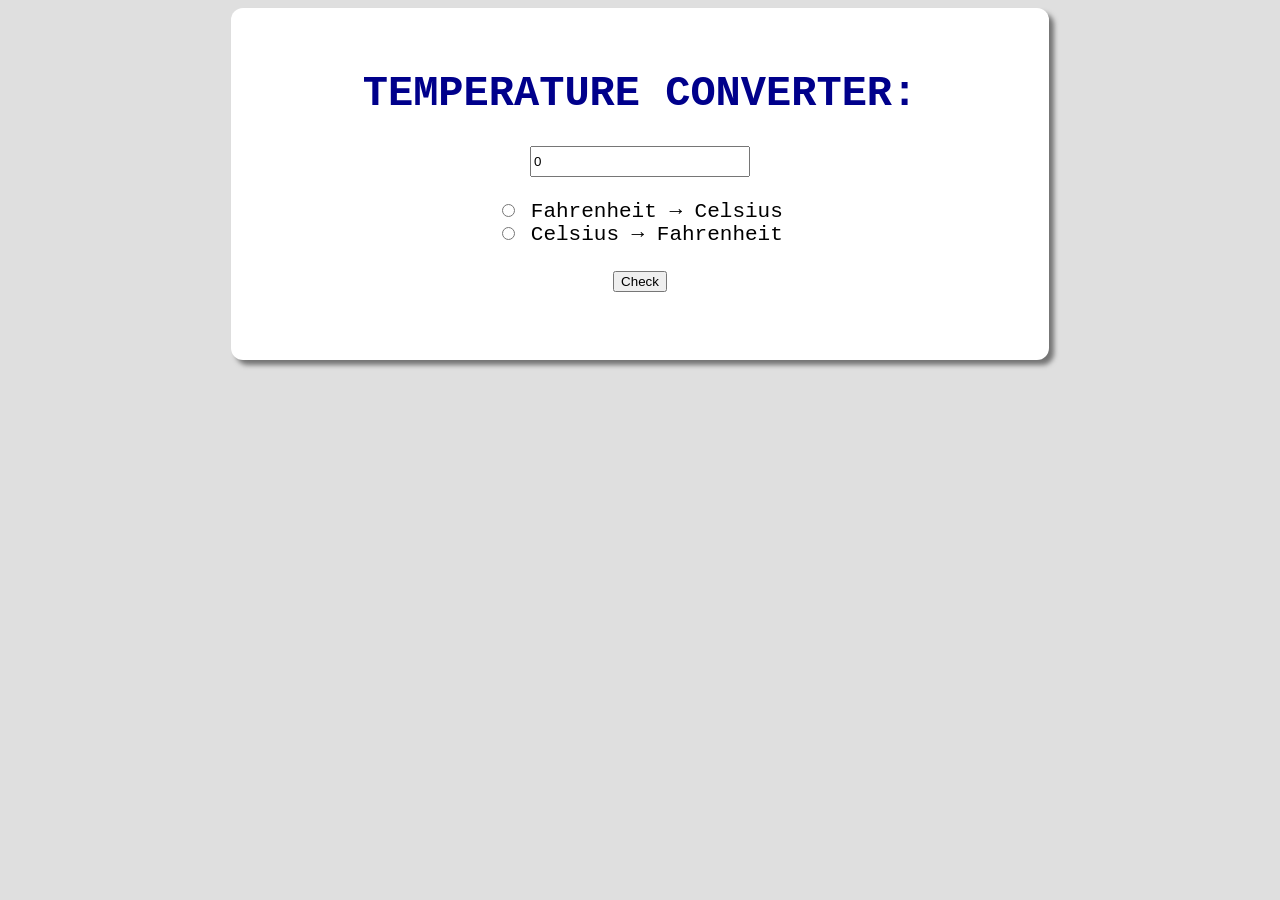
<file: index.html>
<!doctype html>
<html lang="en">
  <head>
    <meta charset="UTF-8" />
    <meta name="viewport" content="width=device-width, initial-scale=1.0" />
    <title>Temperature converter</title>
    <link rel="Stylesheet" href="style.css" />
  </head>
  <body>
    <form>
      <h1 class="headline">TEMPERATURE CONVERTER:</h1>
      <input type="number" id="textbox" value="0" /><br /><br />
      <input type="radio" id="fahr" name="unit" /><label id="fahrtocel">
        Fahrenheit → Celsius </label
      ><br />
      <input type="radio" id="cel" name="unit" /><label id="celtofrh"></label>
        Celsius → Fahrenheit</label
      ><br /><br />

      <button type="button" id="button" onclick="check()">Check</button>
      <p id="answer"></p>
    </form>
    <script src="script.js"></script>
  </body>
</html>
</file>
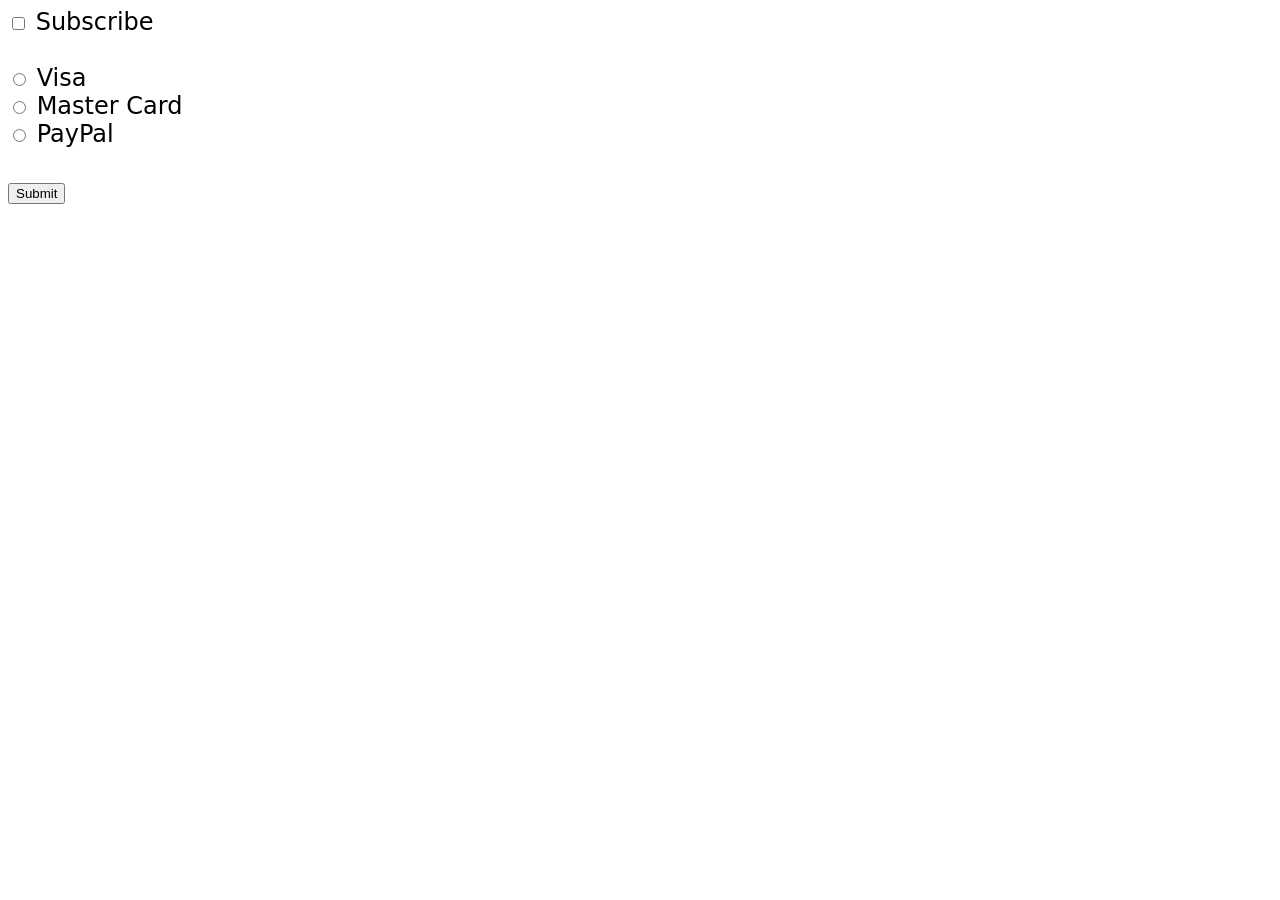
<file: card-payment-form/index.html>
<!doctype html>
<html lang="en">
  <head>
    <meta charset="UTF-8" />
    <meta name="viewport" content="width=device-width, initial-scale=1.0" />
    <title>Card payment form</title>
    <link rel="stylesheet" href="style.css" />
  </head>
  <body>
    <input type="checkbox" id="checkit" />
    <label for="checkit">Subscribe</label><br /><br />
    <input type="radio" id="visabtn" name="Card" />
    <label for="visabtn">Visa</label><br />
    <input type="radio" id="mastercard" name="Card" />
    <label for="mastercard">Master Card</label><br />
    <input type="radio" id="Paypal" name="Card" />
    <label for="PayPal">PayPal</label><br /><br />
    <button id="submit">Submit</button>
    <p id="subresult"></p>
    <p id="submitbtn"></p>
    <script src="script.js"></script>
  </body>
</html>
</file>
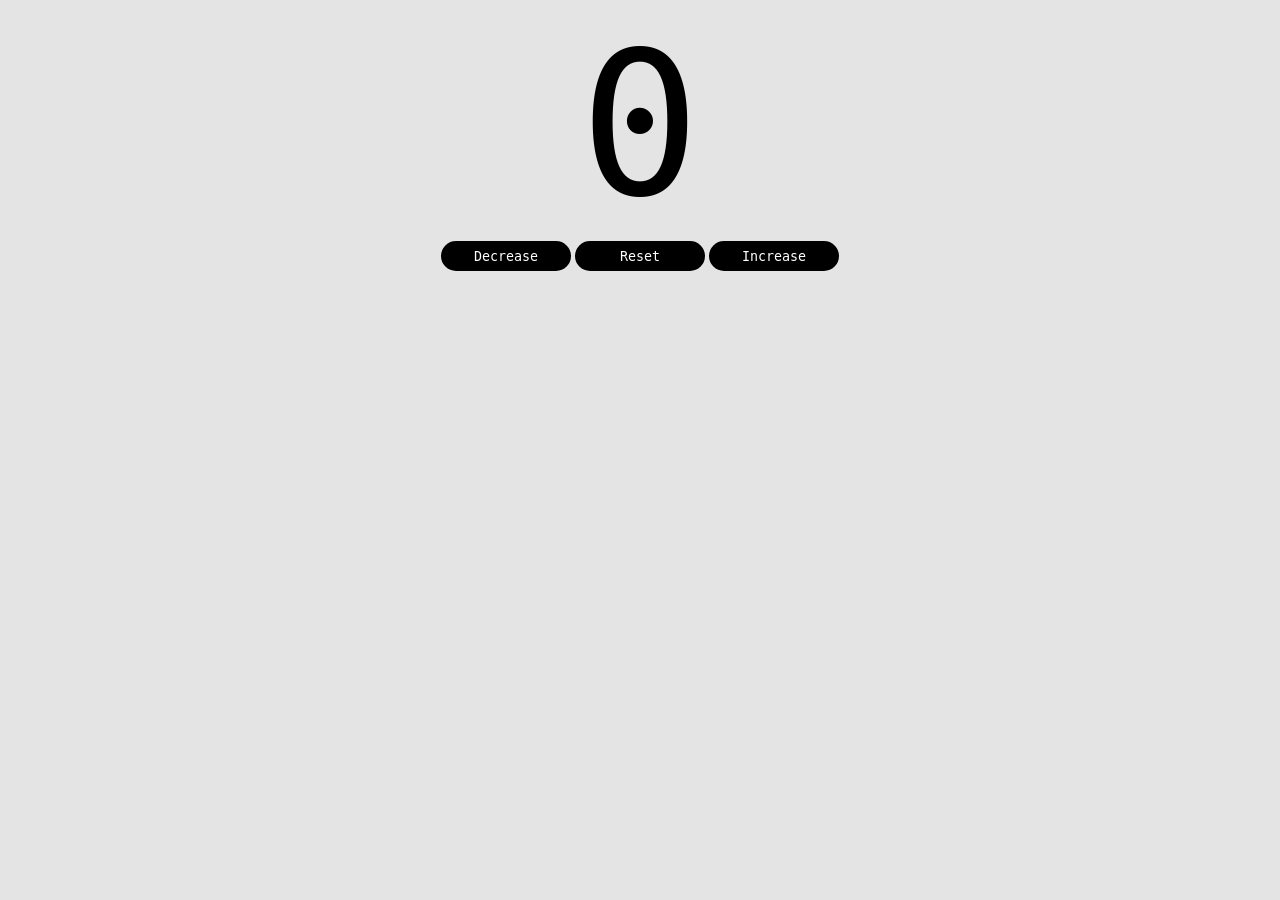
<file: counter-app/index.html>
<!doctype html>
<html lang="en">
  <head>
    <meta charset="UTF-8" />
    <meta name="viewport" content="width=device-width, initial-scale=1.0" />
    <title>Counterapp</title>
    <link rel="stylesheet" href="style.css" />
  </head>
  <body>
    <label id="countlable">0</label>
    <div id="buttons">
      <button id="decreasebtn">Decrease</button>
      <button id="resetbtn">Reset</button>
      <button id="increasebtn">Increase</button>
    </div>
    <script src="script.js"></script>
  </body>
</html>
</file>
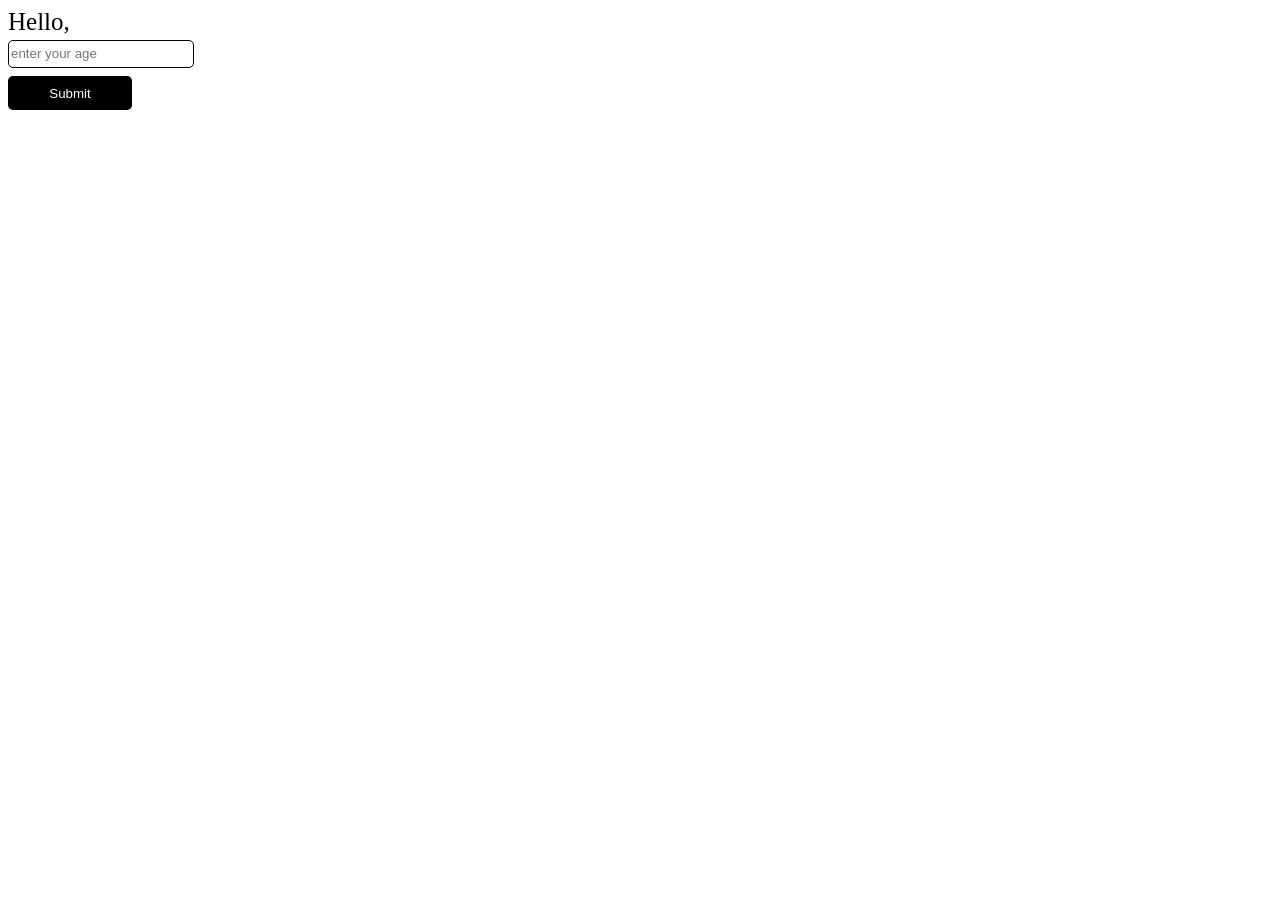
<file: Eligibility Checker/index.html>
<!doctype html>
<html lang="en">
  <head>
    <meta charset="UTF-8" />
    <meta name="viewport" content="width=device-width, initial-scale=1.0" />
    <title>Eligibility Checker</title>
    <link rel="stylesheet" href="style.css" />
  </head>
  <body>
    <label id="enterinput">Hello,</label><br />
    <input id="inputin" type="text" placeholder="enter your age" /><br />
    <button id="submit">Submit</button>
    <p id="result"></p>
    <script src="script.js"></script>
  </body>
</html>
</file>
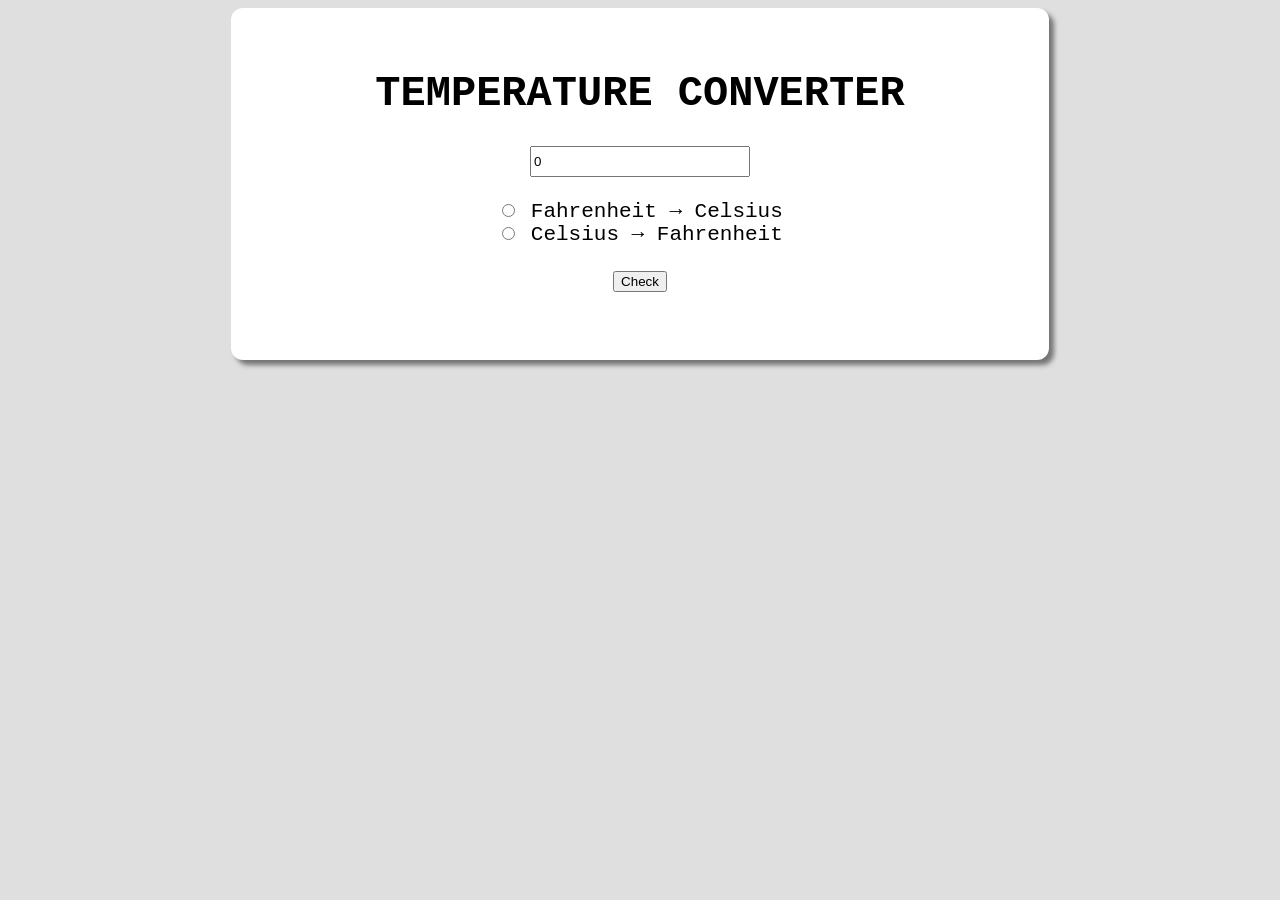
<file: Temp-Converter/index.html>
<!doctype html>
<html lang="en">
  <head>
    <meta charset="UTF-8" />
    <meta name="viewport" content="width=device-width, initial-scale=1.0" />
    <title>Temperature converter</title>
    <link rel="Stylesheet" href="style.css" />
  </head>
  <body>
    <form>
      <h1 class="headline">TEMPERATURE CONVERTER</h1>
      <input type="number" id="textbox" value="0" /><br /><br />
      <input type="radio" id="fahr" name="unit" /><label id="fahrtocel">
        Fahrenheit → Celsius </label
      ><br />
      <input type="radio" id="cel" name="unit" /><label id="celtofrh"></label>
        Celsius → Fahrenheit</label
      ><br /><br />

      <button type="button" id="button" onclick="check()">Check</button>
      <p id="answer"></p>
    </form>
    <script src="script.js"></script>
  </body>
</html>
</file>
<file: style.css>
body {
  background-color: rgb(223, 223, 223);
  font-family: "Courier New", Courier, monospace;
}
form {
  text-align: center;
  background-color: white;
  margin: auto;
  max-width: 750px;
  padding: 34px;
  border-radius: 12px;
  box-shadow: 5px 5px 5px rgb(116, 116, 116);
  font-size: 21px;
}
h1 {
  color: darkblue;
}
#textbox {
  height: 25px;
  width: 212px;
}
p {
  font-size: 34px;
}
</file>
<file: card-payment-form/style.css>
body {
  font-family:
    system-ui,
    -apple-system,
    BlinkMacSystemFont,
    "Segoe UI",
    Roboto,
    Oxygen,
    Ubuntu,
    Cantarell,
    "Open Sans",
    "Helvetica Neue",
    sans-serif;
  font-size: 24px;
}
</file>
<file: counter-app/style.css>
body {
  background-color: rgb(228, 228, 228);
}
#countlable {
  display: block;
  text-align: center;
  font-family: monospace;
  font-size: 200px;
}
#buttons {
  text-align: center;
}
#decreasebtn {
  background-color: black;
  color: white;
  font-family: monospace;
  height: 30px;
  width: 130px;
  border: 1px;
  border-radius: 50px;
  cursor: pointer;
  transition: backgroud-color, transfomr0.15s;
}
#decreasebtn:active {
  background-color: rgb(105, 105, 105);
  transform: scale(0.98);
}
#decreasebtn:hover {
  background-color: rgb(105, 105, 105);
}
#resetbtn {
  background-color: black;
  color: white;
  font-family: monospace;
  height: 30px;
  width: 130px;
  border: 1px;
  border-radius: 50px;
  cursor: pointer;
  transition: backgroud-color, transfomr0.15s;
}
#resetbtn:active {
  background-color: rgb(105, 105, 105);
  transform: scale(0.98);
}
#resetbtn:hover {
  background-color: rgb(105, 105, 105);
}
#increasebtn {
  background-color: black;
  color: white;
  font-family: monospace;
  height: 30px;
  width: 130px;
  border: 1px;
  border-radius: 50px;
  cursor: pointer;
  transition: backgroud-color, transfomr0.15s;
}
#increasebtn:active {
  background-color: rgb(105, 105, 105);
  transform: scale(0.98);
}
#increasebtn:hover {
  background-color: rgb(105, 105, 105);
}
</file>
<file: Eligibility Checker/style.css>
body {
  font-size: 25px;
}
#submit {
  background-color: black;
  color: white;
  height: 34px;
  width: 124px;
  border: 1px;
  border-radius: 5px;
  transition:
    background-colour,
    transition 0.15s;
}
#submit:active {
  background-color: rgb(49, 49, 49);
  transform: scale(0.98);
}
#submit:hover {
  background-color: rgb(49, 49, 49);
  transform: 0.15s;
}
#inputin {
  border: 1px solid black;
  height: 24px;
  width: 180px;
  border-radius: 5px;
  margin-bottom: 8px;
  transition: transform 0.15s;
}
#inputin:active {
  transform: scale(0.98);
}
#inputin:hover {
  transform: 0.15s;
}
</file>
<file: Temp-Converter/style.css>
body {
  background-color: rgb(223, 223, 223);
  font-family: "Courier New", Courier, monospace;
}
form {
  text-align: center;
  background-color: white;
  margin: auto;
  max-width: 750px;
  padding: 34px;
  border-radius: 12px;
  box-shadow: 5px 5px 5px rgb(116, 116, 116);
  font-size: 21px;
}
h1 {
  color: black;
}
#textbox {
  height: 25px;
  width: 212px;
}
p {
  font-size: 34px;
}
</file>
